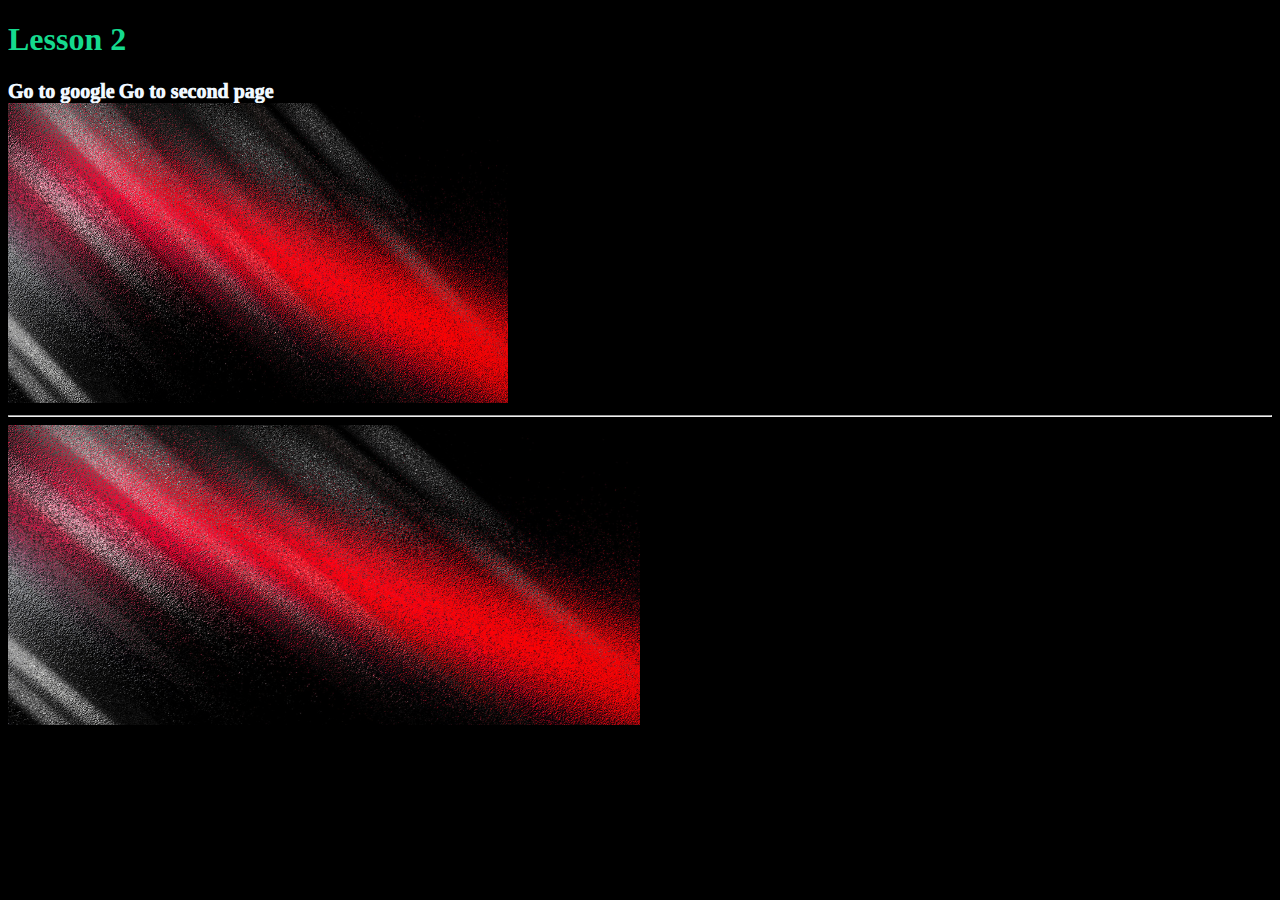
<file: index.html>
<!DOCTYPE html>
<html lang="en">
<head>
    <meta charset="UTF-8">
    <meta http-equiv="X-UA-Compatible" content="IE=edge">
    <meta name="viewport" content="width=, initial-scale=1.0">
    <link rel="stylesheet" href="css/style.css">
    <title>Document</title>
</head>
<body>

    <h1>Lesson 2</h1>


    <a href="https://google.com" target="_blank">Go to google</a>
    <a href="second-page.html">Go to second page</a>

    <div class="firstBlock">
         <img src="img/img.jpg"t="300px" alt="this is a photo" title="This is img">
    </div>

    <hr>

    <div class="secondBlock">
        <img src="img/img.jpg" alt="this is a photo" title="This is img">
   </div>







</body>
</html>
</file>
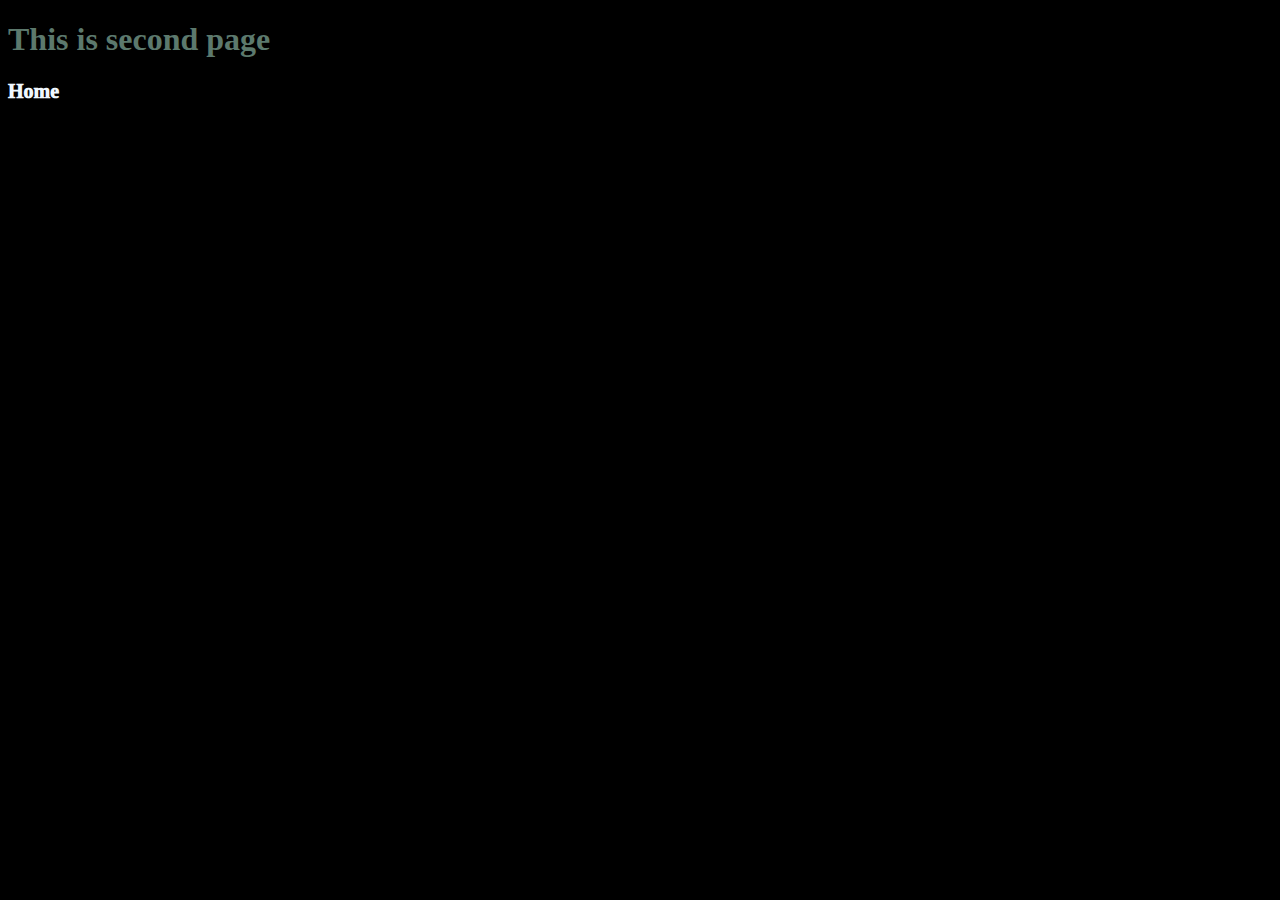
<file: second-page.html>
<!DOCTYPE html>
<html lang="en">
<head>
    <meta charset="UTF-8">
    <meta http-equiv="X-UA-Compatible" content="IE=edge">
    <meta name="viewport" content="width=device-width, initial-scale=1.0">
    <link rel="stylesheet" href="css/style.css">
    <title>Document</title>
</head>
<body>
    
    <h1 class="second">This is second page</h1>
    <a href="index.html">Home</a>
</body>
</html>
</file>
<file: css/style.css>
.firstBlock{
    width: 500px;
}
.firstBlock img{
    width: 100%;
    height: 300px;
}
.secondBlock{
    width: 50%;
    height: 300px;
}
.secondBlock img{
    width: 100%;
    height: 100%;
}

h1{
    color: #15da8e;
}

body{
    background-color: black;
}
.second{
    color: #5c796d;
}
a{
    color: aliceblue;
    text-decoration: none; /*line-through*/
    font-size: 20px;
    font-weight: 1000;
}
</file>
